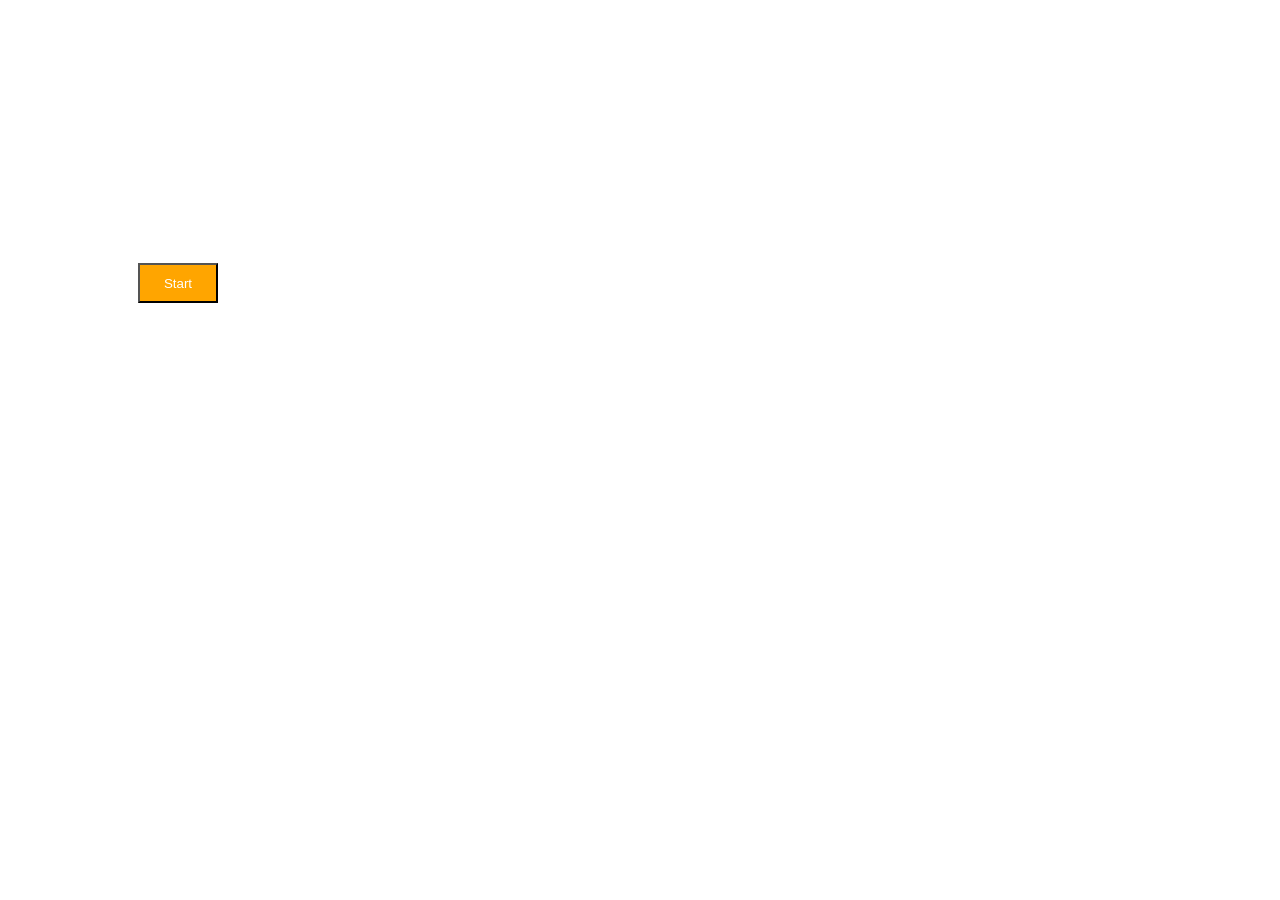
<file: HTML/index.html>
<!DOCTYPE html>
<html lang="en">
<head>
    <meta charset="UTF-8">
    <meta http-equiv="X-UA-Compatible" content="IE=edge">
    <meta name="viewport" content="width=device-width, initial-scale=1.0">
    <title>Todolist</title>
    <link rel="stylesheet" href="../CSS/style.css">
</head>
<body>
         <div class="main">
            <div class="sub">
                <h1 class="h1">Todolist</h1>
                 <p class="para">Each day i will accomplish one thing om my todo list</p>
                 <h3 class="h3">Read a Book</h3>
                 <p>I don't think that the human race will survive the next thousand years, unless we spread into space.
                There are too many accidents that can befall life on a single planet. But I'm an optimist...</p>
                <div class="b2">
                <button class="button">Start</button>
                </div>
                <p class="skip">Dont't Skip introduction</p>
             </div>
            </div>
        
</body>
</html>
</file>
<file: CSS/style.css>
.main{
    background-image: url('https://ik.imagekit.io/jxnoajxft/Html/8d29bd57-a026-4eb3-b01a-ae1e3c9ba679.jpg?updatedAt=1748787476261');
    background-repeat: no-repeat;
    height: 800px;
    width: 340px; 
}
.h1{
    text-align: center;
}
.para{
    text-align: center;
}
.sub{
    
    color: white;
}
.b2{
    text-align: center
;
}
.button{
    background: orange;
    height: 40px;
    width: 80px;
    color: white;   
}
.skip{
    text-decoration: underline;
    text-align: center;
}
</file>
